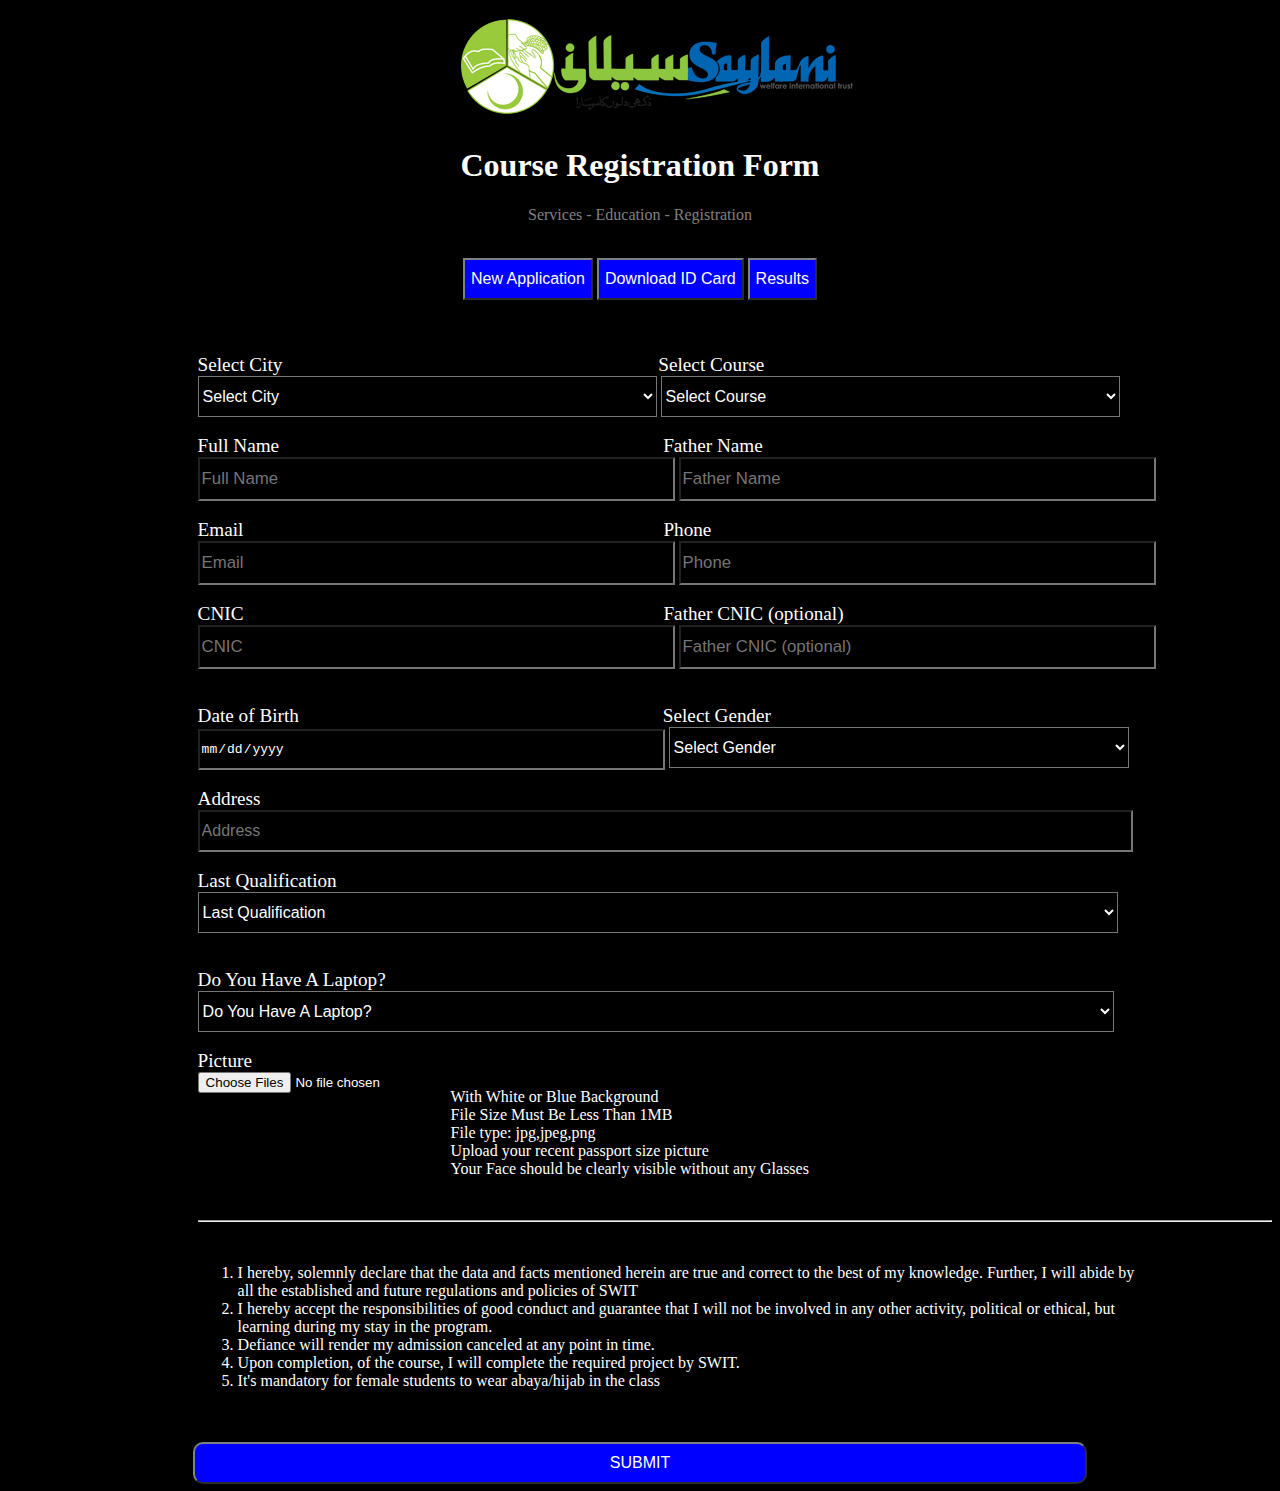
<file: index.html>
<!DOCTYPE html>
<html lang="en">

<head>
    <meta charset="UTF-8">
    <meta http-equiv="X-UA-Compatible" content="IE=edge">
    <meta name="viewport" content="width=device-width, initial-scale=1.0">
    <title>Saylani Form</title>
    <link rel="stylesheet" href="./style.css">
</head>

<body>
    <img src="./logo.Saylani Welfare.png" alt="Saylani Welfare">
    <div class="container">
        <h1>Course Registration Form</h1>
        <p>Services - Education - Registration</p> <br>
    </div>
    <center>
        <a href="./index.html"><button type="menu">New Application</button></a>
        <a href="./download.html"><button type="menu">Download ID Card</button></a>
        <a href="./submit.html"><button type="menu">Results</button></a>
    </center>
    <br> <br> <br>
    <div class="body">
    <label for="Select City">Select
        City</label>&nbsp;&nbsp;&nbsp;&nbsp;&nbsp;&nbsp;&nbsp;&nbsp;&nbsp;&nbsp;&nbsp;&nbsp;&nbsp;&nbsp;&nbsp;
    &nbsp;&nbsp;
    <label for="Select Course">Select Course</label> <br>
    <select>
        <option value="Select City" selected disabled>Select City</option>
        <option value="Karachi">Karachi</option>
        <option value="Hyderabad">Hyderabad</option>
        <option value="Faislabad">Faislabad</option>
        <option value="All Pakistan(online)">All Pakistan(online)</option>
    </select>
    <span class="course">
        <select>
            <option value="Select Course" selected disabled>Select Course</option>
            <option value="Web & Mob App Development">Web & Mob App Development</option>
            <option value="Graphic Designing">Graphic Designing</option>
            <option value="Artificial Intelligence">Artificial Intelligence</option>
        </select>
    </span>
    <br> <br>
    <div class="form">
        <label for="Full Name">Full
            Name</label>&nbsp;&nbsp;&nbsp;&nbsp;&nbsp;&nbsp;&nbsp;&nbsp;&nbsp;&nbsp;&nbsp;&nbsp;&nbsp;&nbsp;&nbsp;
        &nbsp;&nbsp;&nbsp;&nbsp;
        <label for="Father Name">Father Name</label> <br>
        <input type="text" placeholder="Full Name" name="Full Name" id="Full Name">
        <input type="text" placeholder="Father Name" name="Father Name" id="Father Name">
        <br> <br>
        <label
            for="Email">Email</label>&nbsp;&nbsp;&nbsp;&nbsp;&nbsp;&nbsp;&nbsp;&nbsp;&nbsp;&nbsp;&nbsp;&nbsp;&nbsp;&nbsp;&nbsp;
        &nbsp;&nbsp;&nbsp;&nbsp;&nbsp;&nbsp;&nbsp;&nbsp;&nbsp;&nbsp;&nbsp;&nbsp;&nbsp;
        <label for="Phone">Phone</label> <br>
        <input type="email" placeholder="Email" name="Email" id="Email">
        <input type="number" placeholder="Phone" name="Phone" id="Phone"> <br> <br>
        <label
            for="CNIC">CNIC</label>&nbsp;&nbsp;&nbsp;&nbsp;&nbsp;&nbsp;&nbsp;&nbsp;&nbsp;&nbsp;&nbsp;&nbsp;&nbsp;&nbsp;&nbsp;
        &nbsp;&nbsp;&nbsp;&nbsp;&nbsp;&nbsp;&nbsp;&nbsp;&nbsp;&nbsp;&nbsp;&nbsp;&nbsp;
        <label for="Father CNIC (optional)">Father CNIC (optional)</label> <br>
        <input type="number" placeholder="CNIC" id="CNIC" name="CNIC">
        <input type="number" placeholder="Father CNIC (optional)" name="Father CNIC (optional)"
            id="Father CNIC (optional)">
    </div>
    <br> <br>
    <label for="Date of Birth">Date of Birth</label>
    &nbsp;&nbsp;&nbsp;&nbsp;&nbsp;&nbsp;&nbsp;&nbsp;&nbsp;&nbsp;&nbsp;&nbsp;&nbsp;&nbsp;
    <label for="Select Gender">Select Gender</label> <br>
    <span class="dobgen">
        <input type="date" placeholder="dd/mm/yyyy" name="Date of Birth" id="Date of Birth">
        <select>
            <option value="Select Gender" selected disabled>Select Gender</option>
            <option value="Male">Male</option>
            <option value="Female">Female</option>
            <option value="Custom">Custom</option>
        </select>
    </span>
    <br> <br>


    <div class="information">
        <label for="Address">Address</label> <br>
        <input type="text" placeholder="Address" name="Address" id="Address"> <br> <br>
        <label for="Last Qualification">Last Qualification</label> <br>
        <select>
            <option value="Last Qualification" selected disabled>Last Qualification</option>
            <option value="Grade 5-8">Gardes 5-8</option>
            <option value="Matric">Matric</option>
            <option value="Intermediate">Intermediate</option>
            <option value="Under Graduate">Under Graduate</option>
            <option value="Graduate">Graduate</option>
            <option value="Masters">Masters</option>
            <option value="PHD">PHD</option>
            <option value="Others">Others</option>
        </select> 
        </div>
        <br> <br>
        <label for="Do You Have A Laptop?">Do You Have A Laptop?</label> <br>
        <div class="laptop">
        <select>
            <option value="Do You Have A Laptop?" selected disabled>Do You Have A Laptop?</option>
            <option value="Yes">Yes</option>
            <option value="No">No</option>
        </select>
    </div> 
    <br>
    <label for="+Upload">Picture</label> <br>
    <div class="merdge">
    <input type="file" multiple placeholder="+Upload" name="+Upload" id="+Upload"> 
<p> With White or Blue Background <br>
    File Size Must Be Less Than 1MB <br>
    File type: jpg,jpeg,png <br>
    Upload your recent passport size picture <br>
    Your Face should be clearly visible without any Glasses</p>
    </div>
    <br>
    <hr>
    <br>
    <ol>
    <li>I hereby, solemnly declare that the data and facts mentioned herein are true and correct to the best of my
            knowledge. Further, I will abide by <br> all the established and future regulations and policies of SWIT</li>
    <li>I hereby accept the responsibilities of good conduct and guarantee that I will not be involved in any other
            activity, political or ethical, but <br> learning during my stay in the program.</li>
    <li>Defiance will render my admission canceled at any point in time.</li>
    <li>Upon completion, of the course, I will complete the required project by SWIT.</li>
    <li>It's mandatory for female students to wear abaya/hijab in the class</li>
    </ol>
</div>
<br> <br>
<div class="button">
    <center><button type="submit">SUBMIT</button></center>
</div>
</body>

</html>
</file>
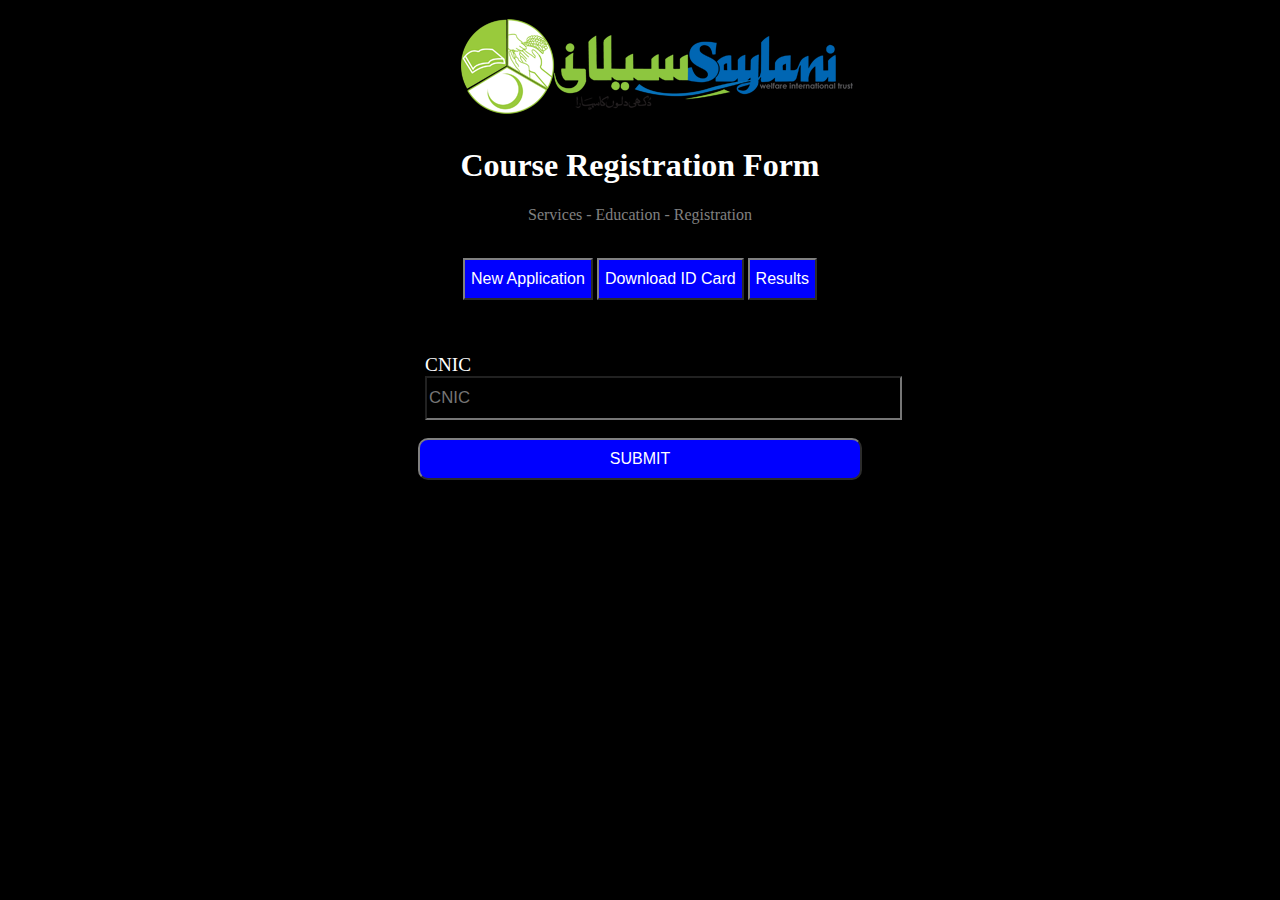
<file: download.html>
<!DOCTYPE html>
<html lang="en">
<head>
    <meta charset="UTF-8">
    <meta http-equiv="X-UA-Compatible" content="IE=edge">
    <meta name="viewport" content="width=device-width, initial-scale=1.0">
    <title>Saylani Form</title>
    <link rel="stylesheet" href="style.css">
</head>
<body>
    <img src="./logo.Saylani Welfare.png" alt="Saylani Welfare">
    <div class="container">
        <h1>Course Registration Form</h1>
        <p>Services - Education - Registration</p> <br>
    </div>
    <center>
        <a href="./index.html"><button type="menu">New Application</button></a>
        <a href="./download.html"><button type="menu">Download ID Card</button></a>
        <a href="./submit.html"><button type="menu">Results</button></a>
    </center>
    <br> <br> <br>
<div class="downloadbody">
    <div class="download">
     <label for="CNIC">CNIC</label> <br>
     <input type="text" placeholder="CNIC" name="CNIC" id="CNIC">
    </div>
</div>
    <br>
<div class="downloadbutton">
    <center><button type="submit">SUBMIT</button></center>
</div>
</body>
</html>
</file>
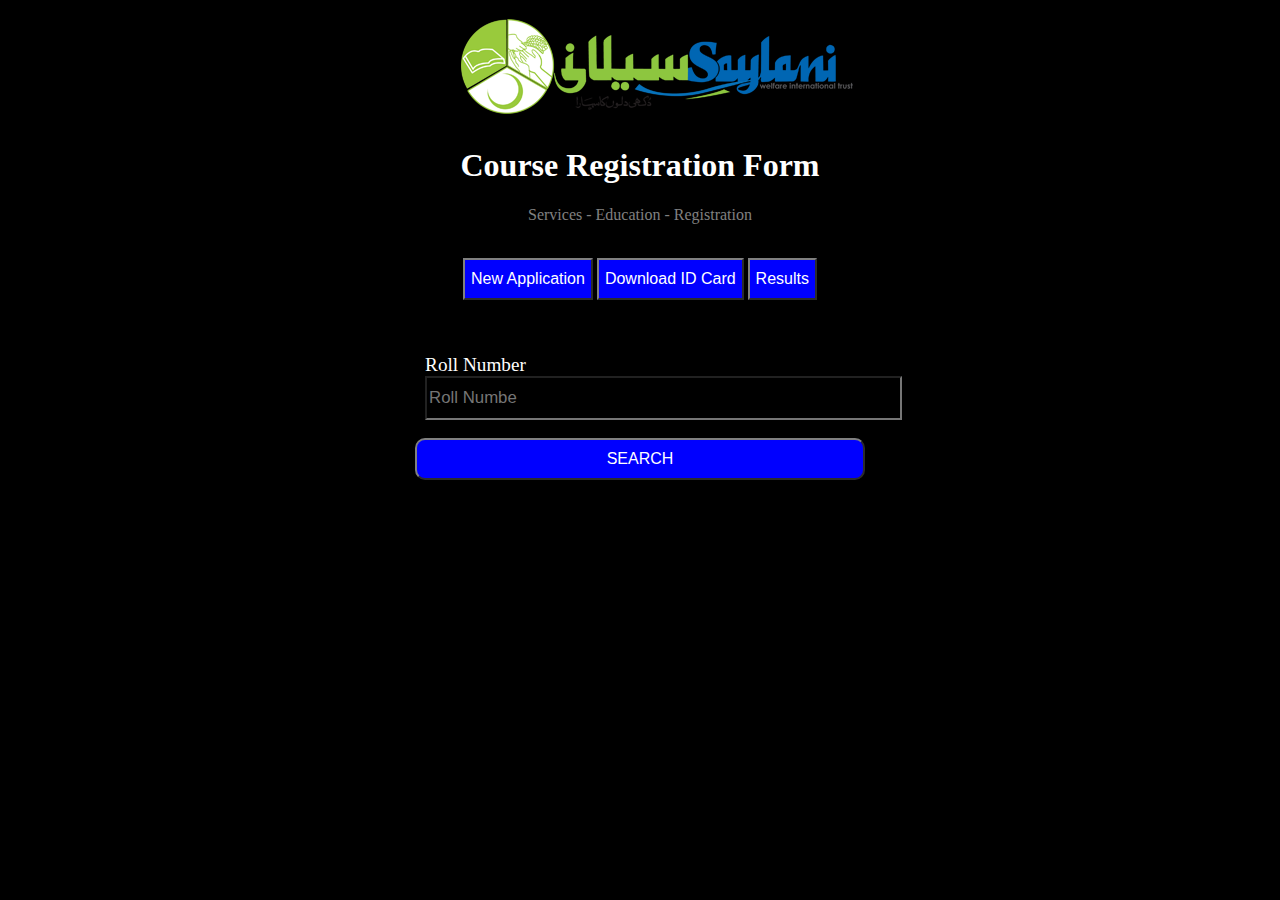
<file: submit.html>
<!DOCTYPE html>
<html lang="en">

<head>
    <title>Saylani Form</title>
    <link rel="stylesheet" href="style.css">
</head>

<body>
    <img src="./logo.Saylani Welfare.png" alt="Saylani Welfare">
    <div class="container">
        <h1>Course Registration Form</h1>
        <p>Services - Education - Registration</p> <br>
    </div>
    <center>
        <a href="./index.html"><button type="menu">New Application</button></a>
        <a href="./download.html"><button type="menu">Download ID Card</button></a>
        <a href="./submit.html"><button type="menu">Results</button></a>
    </center>
    <br> <br> <br>
    <div class="resultbody">
        <div class="result">
            <label for="Roll Number">Roll Number</label> <br>
            <input type="number" placeholder="Roll Numbe" name="Roll Number" id="Roll NUmber">
        </div>
    </div>
    <br>
    <div class="resultbutton">
        <center><button type="submit">SEARCH</button></center>
    </div>
</body>

</html>
</file>
<file: style.css>
*{
    background-color: black;
    color: white;
}
.body{
    padding-left: 15%;
}
img{
    padding-left: 35%;
}
.container h1{
    text-align: center;
}
.container p{
    text-align: center;
    color: gray;
}
button{
    background-color: blue;
    border-color: gray;
    font-size: 100%;
    padding-bottom: 10px;
    padding-top: 10px;
}
.form input{
    font-size: 105%;
    padding-right: 250px;
    padding-bottom: 10px;
    padding-top: 10px;
}
select{
    font-size: 100%;
    padding-right: 300px;
    padding-bottom: 10px;
    padding-top: 10px;
}
.information input{
    font-size: 100%;
    padding-right: 722px;
    padding-bottom: 10px;
    padding-top: 10px;
}
.dobgen input{
    font-size: 100%;
    padding-right: 345px;
    padding-bottom: 10px;
    padding-top: 10px;
}
.dobgen select{
    font-size: 100%;
    padding-right: 335px;
    padding-bottom: 10px;
    padding-top: 10px;
}
.course select{
    font-size: 100%;
    padding-right: 222px;
    padding-bottom: 10px;
    padding-top: 10px;
}
.form label{
    padding-right: 300px;
    font-size: 120%;
}
label{
    padding-right: 300px;
    font-size: 120%;
}
.information select{
    font-size: 100%;
    padding-right: 775px;
    padding-bottom: 10px;
    padding-top: 10px;
}
.laptop select{
    font-size: 100%;
    padding-right: 722px;
    padding-bottom: 10px;
    padding-top: 10px;
}
.button button{
    padding-left: 415px;
    padding-right: 415px;
    padding-top: 10px;
    padding-bottom: 10px;
    border-radius: 10px;
}
.download input{
    font-size: 105%;
    padding-right: 250px;
    padding-bottom: 10px;
    padding-top: 10px;
}
.downloadbody{
    padding-left: 33%;
}
.downloadbutton button{
    padding-left: 15%;
    padding-right: 15%;
    padding-top: 10px;
    padding-bottom: 10px;
    border-radius: 10px;
}
.result input{
    font-size: 105%;
    padding-right: 250px;
    padding-bottom: 10px;
    padding-top: 10px;
}
.resultbody{
    padding-left: 33%;
}
.resultbutton button{
    padding-left: 15%;
    padding-right: 15%;
    padding-top: 10px;
    padding-bottom: 10px;
    border-radius: 10px;
}
.merdge {
    display: flex;
    list-style-type: none;
}
</file>
